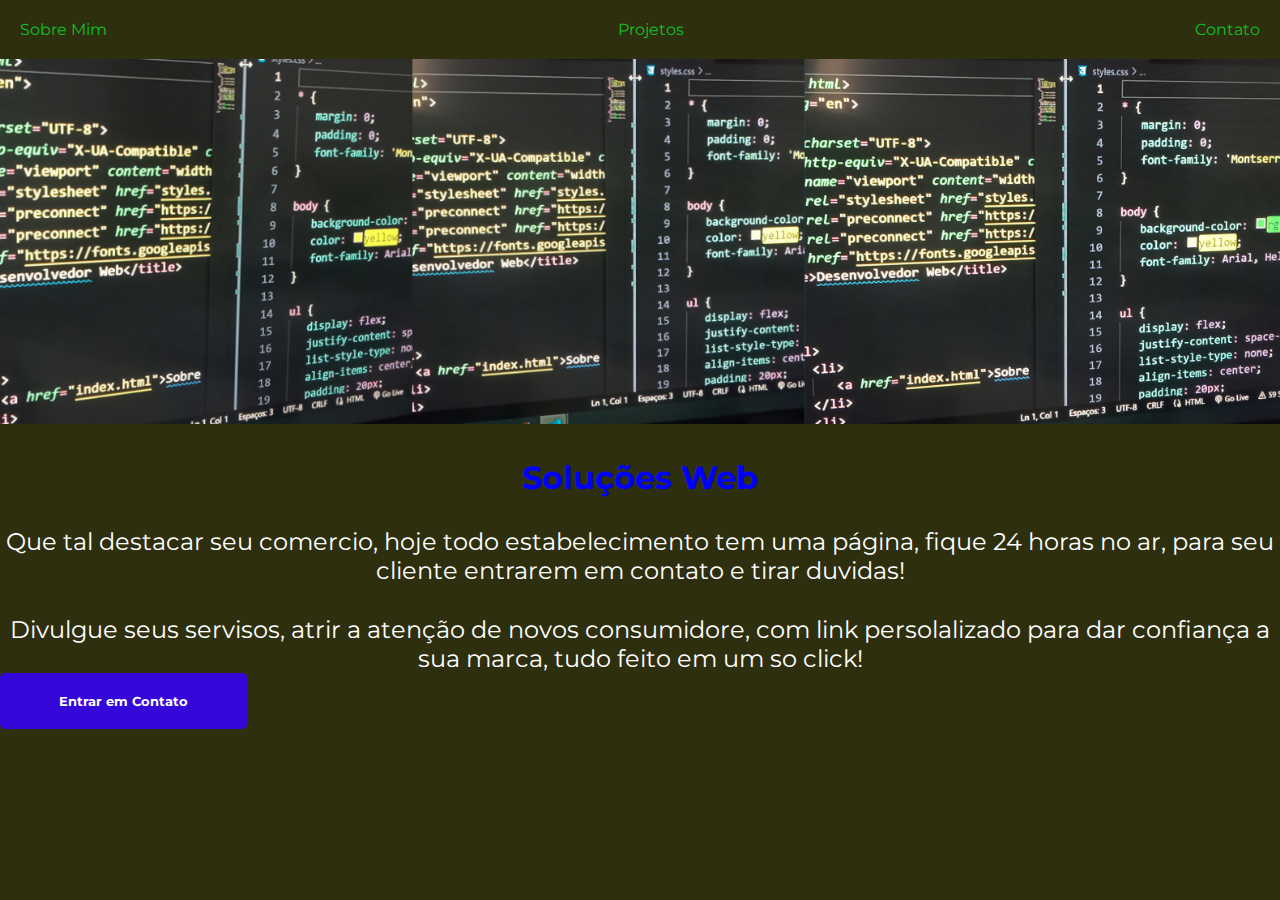
<file: index.html>
<!DOCTYPE html>
<html lang="en">
<head>
   <meta charset="UTF-8">
   <meta http-equiv="X-UA-Compatible" content="IE=edge">
   <meta name="viewport" content="width=device-width, initial-scale=1.0">
   <link rel="stylesheet" href="styles.css">
   <link rel="preconnect" href="https://fonts.googleapis.com">
   <link rel="preconnect" href="https://fonts.gstatic.com" crossorigin>
   <link href="https://fonts.googleapis.com/css2?family=Montserrat:ital,wght@0,400;1,700&display=swap" rel="stylesheet">
   <title>Desenvolvedor Web</title>
</head>
<body>
   <nav>
      <ul>
         <li>
            <a href="index.html">Sobre Mim</a>
         </li>
         <li>
            <a href="project.html">Projetos</a>
         </li>
         <li>
            <a href="contact.html">Contato</a>
         </li>
      </ul>
   </nav>
   <div class="caixa">
      <img src="img/logo01.png" alt="nós na foto">
      <h1>Soluções Web</h1>
      <p>Que tal destacar seu comercio, hoje todo estabelecimento tem uma página, fique 24 horas no ar, para seu cliente entrarem em contato e tirar duvidas!</p>
      <p>Divulgue seus servisos, atrir a atenção de novos consumidore, com link persolalizado para dar confiança a sua marca, tudo feito em um so click!</p>

      <button onclick="abrir()">Entrar em Contato</button>
   </div>
   <form action="https://formsubmit.co/fariascarlos2346@gmail.com" method="POST">
      <input type="text" name="name" required placeholder="Nome">
      <input type="email" name="email" required placeholder="Email">
      <textarea type="text" name="duvida" placeholder="Sua dúvida aqui"></textarea>
      <button type="submit">Enviar</button>
      <button onclick="fechar()"type="button" class="voltar">Voltar</button>
   </form>
</body>
<script>
   function abrir(){
      document.querySelector("form").style.opacity = 1
      document.querySelector("div").style.opacity = 0.2
   }
   function fechar(){
      document.querySelector("form").style.opacity = 0
      document.querySelector("div").style.opacity = 1
   }

</script>
</html>
</file>
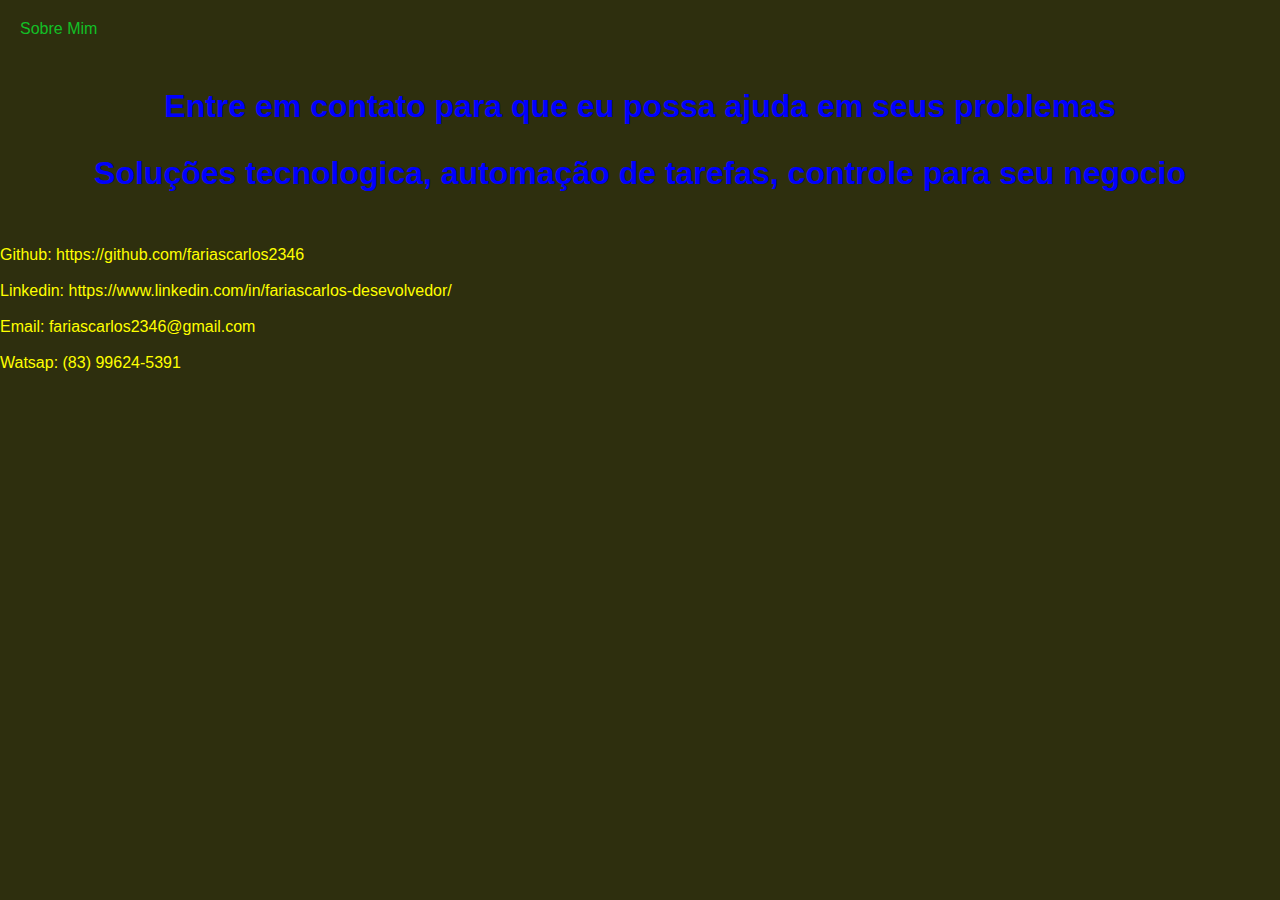
<file: contact.html>
<!DOCTYPE html>
<html lang="en">
<head>
   <meta charset="UTF-8">
   <meta http-equiv="X-UA-Compatible" content="IE=edge">
   <meta name="viewport" content="width=device-width, initial-scale=1.0">
   <link rel="stylesheet" href="styles.css">
   <title>Contato</title>
</head>
<body>
   <nav>
      <ul>
         <li>
            <a href="index.html">Sobre Mim</a>
         </li>
      </ul>
   </nav>
   <h1>Entre em contato para que eu possa ajuda em seus problemas</h1>
   <h1>Soluções tecnologica, automação de tarefas, controle para seu negocio</h1>
   <br>
   <br>
   <br>
   <li>Github: https://github.com/fariascarlos2346</li>
   <br>
   <li>Linkedin: https://www.linkedin.com/in/fariascarlos-desevolvedor/</li>
   <br>
   <li>Email: fariascarlos2346@gmail.com</li>
   <br>
   <li>Watsap: (83) 99624-5391</li>
</body>
</html>
</file>
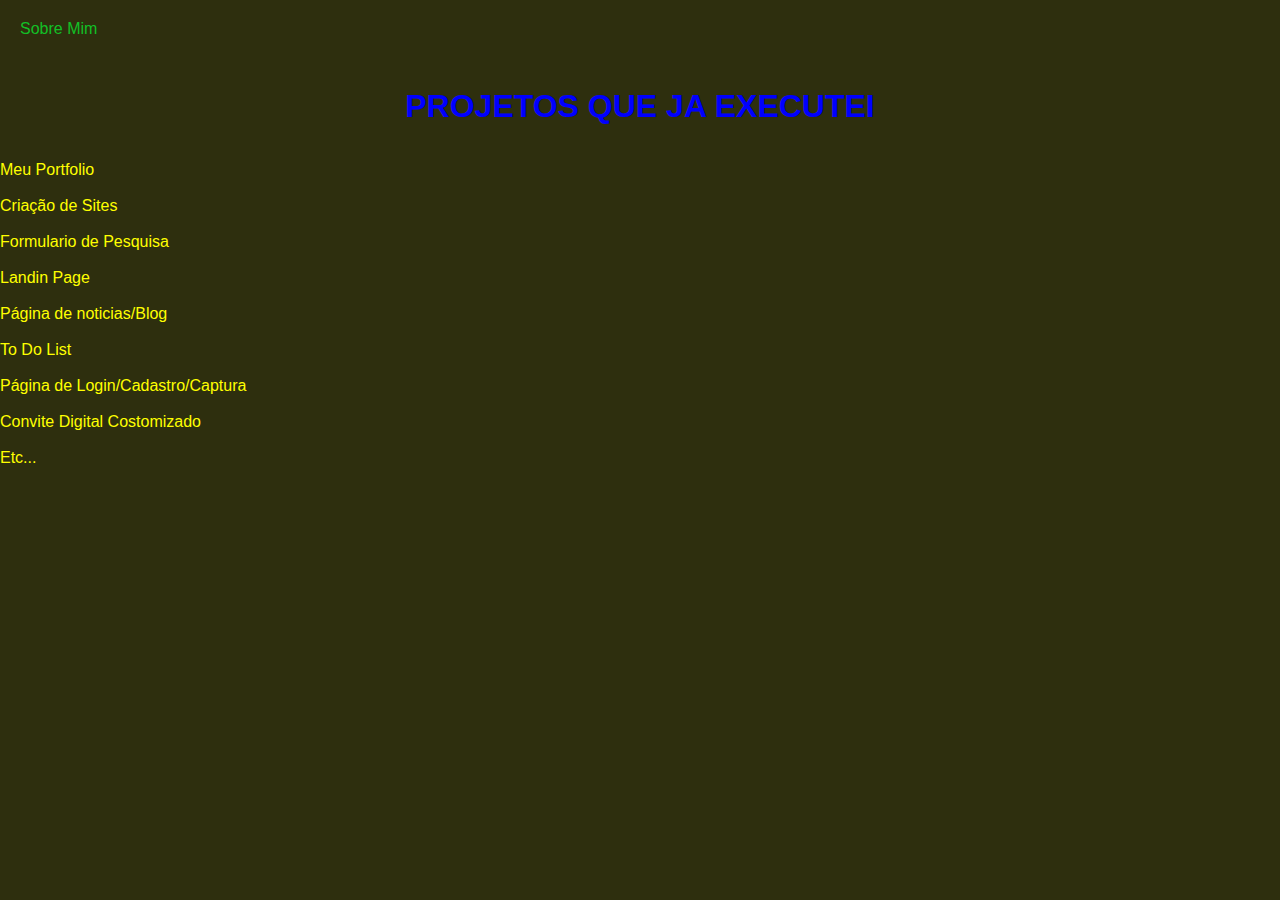
<file: project.html>
<!DOCTYPE html>
<html lang="en">
<head>
   <meta charset="UTF-8">
   <meta http-equiv="X-UA-Compatible" content="IE=edge">
   <meta name="viewport" content="width=device-width, initial-scale=1.0">
   <link rel="stylesheet" href="styles.css">
   <title>Projetos</title>
</head>
<body>
   <nav>
      <ul>
         <li>
            <a href="index.html">Sobre Mim</a>
         </li>
      </ul>
   </nav>
   <h1>PROJETOS QUE JA EXECUTEI</h1>
   <br>
   <br>
   <li>Meu Portfolio</li>
   <br>
   <li>Criação de Sites </li>
   <br>
   <li>Formulario de Pesquisa</li>
   <br>
   <li>Landin Page </li>
   <br>
   <li>Página de noticias/Blog</li>
   <br>
   <li>To Do List</li>
   <br>
   <Li>Página de Login/Cadastro/Captura</Li>
   <br>
   <li>Convite Digital Costomizado </li>
   <br>
   <li>Etc...</li>
</body>
</html>
</file>
<file: styles.css>
* {
   margin: 0;
   padding: 0;
   font-family: 'Montserrat', sans-serif;
}

body {
   background-color: rgb(46, 47, 14);
   color: yellow;
   font-family: Arial, Helvetica, sans-serif;
}

ul {
   display: flex;
   justify-content: space-between;
   list-style-type: none;
   align-items: center;
   padding: 20px;
}

a {
   color: rgb(18, 192, 38);
   text-decoration: none;
}

img {
   width: 100%;
}

h1 {
   color: blue;
   text-align: center;
   margin-top: 30px;
}

p {
   font-size: 24px;
   color: white;
   text-align: center;
   margin-top: 30px;
}

input {
   display: block;
   background: #F9F9F9;
   border: 1px solid #E6E6E6;
   border-radius: 5px;
   height: 50px;
   width: 352px;
   margin-bottom: 20px;
}

textarea {
   display: block;
   background: #F9F9F9;
   border: 1px solid #E6E6E6;
   border-radius: 5px;
   height: 100px;
   width: 352px;
   margin-bottom: 20px;
}

form {
   background: #FFFFFF;
   padding: 20px;
   position: fixed;
   top: 50%;
   left: 50%;
   transform: translate(-50%, -50%);
   border-radius: 10px;
   opacity: 0;
   transition: opacity 1s;
}

button {
   background: #3508d9;
   border: none;
   padding: 20px;
   border-radius: 5px;
   font-weight: bold;
   width: 247px;
   cursor: pointer;
   color: #FFFFFF;
}

button:hover {
   opacity: 0.8;
}

.voltar {
   background: gray;
}

div {
   transition: opacity 1s;
}
</file>
